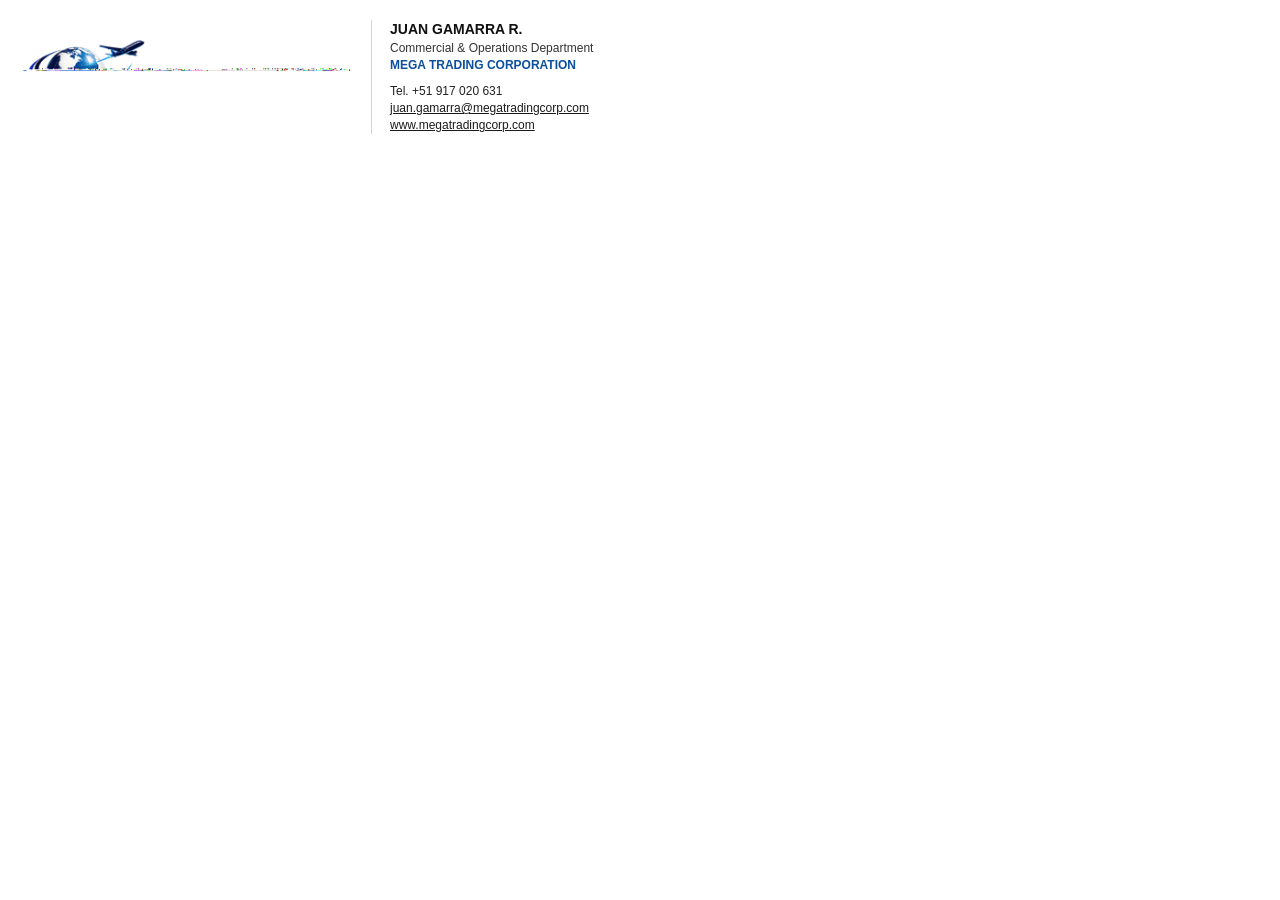
<file: firma-juan-gamarra.html>
<!doctype html>
<html lang="es">
<head>
  <meta charset="utf-8">
  <meta name="viewport" content="width=device-width, initial-scale=1">
  <title>Firma corporativa - Juan Gamarra</title>
</head>
<body style="margin:0;padding:20px;background:#ffffff;">
  <!-- Firma construida con tablas y estilos inline para máxima compatibilidad con Outlook. -->
  <table role="presentation" width="650" cellpadding="0" cellspacing="0" border="0" style="width:650px;border-collapse:collapse;border-spacing:0;mso-table-lspace:0pt;mso-table-rspace:0pt;font-family:Verdana,Arial,Helvetica,sans-serif;">
    <tr>
      <td width="350" valign="middle" style="width:350px;padding:0 18px 0 0;vertical-align:middle;border-right:1px solid #c9d7e8;">
        <img src="https://kristopher129.github.io/megatradingcorp-web/assets/logo-mega-trading-email.png?v=2" width="330" alt="Mega Trading Corporation" style="display:block;width:330px;height:auto;border:0;outline:none;text-decoration:none;">
      </td>
      <td width="280" valign="middle" style="width:280px;padding:0 0 0 18px;vertical-align:middle;white-space:nowrap;">
        <table role="presentation" width="280" cellpadding="0" cellspacing="0" border="0" style="width:280px;border-collapse:collapse;border-spacing:0;mso-table-lspace:0pt;mso-table-rspace:0pt;font-family:Verdana,Arial,Helvetica,sans-serif;">
          <tr>
            <td style="padding:0;font-size:14px;line-height:18px;mso-line-height-rule:exactly;font-weight:700;color:#111111;white-space:nowrap;">JUAN GAMARRA R.</td>
          </tr>
          <tr>
            <td style="padding:2px 0 0;font-size:12px;line-height:16px;mso-line-height-rule:exactly;font-weight:400;color:#333333;white-space:nowrap;">Commercial &amp; Operations Department</td>
          </tr>
          <tr>
            <td style="padding:1px 0 0;font-size:12px;line-height:16px;mso-line-height-rule:exactly;font-weight:700;color:#0b4f9f;white-space:nowrap;">MEGA TRADING CORPORATION</td>
          </tr>
          <tr>
            <td height="10" style="height:10px;font-size:1px;line-height:10px;mso-line-height-rule:exactly;">&nbsp;</td>
          </tr>
          <tr>
            <td style="padding:0;font-size:12px;line-height:17px;mso-line-height-rule:exactly;color:#222222;white-space:nowrap;">Tel. +51 917 020 631</td>
          </tr>
          <tr>
            <td style="padding:0;font-size:12px;line-height:17px;mso-line-height-rule:exactly;white-space:nowrap;"><a href="mailto:juan.gamarra@megatradingcorp.com" style="color:#1b1b1b;text-decoration:underline;">juan.gamarra@megatradingcorp.com</a></td>
          </tr>
          <tr>
            <td style="padding:0;font-size:12px;line-height:17px;mso-line-height-rule:exactly;white-space:nowrap;"><a href="https://www.megatradingcorp.com" style="color:#1b1b1b;text-decoration:underline;">www.megatradingcorp.com</a></td>
          </tr>
        </table>
      </td>
    </tr>
  </table>
</body>
</html>
</file>
